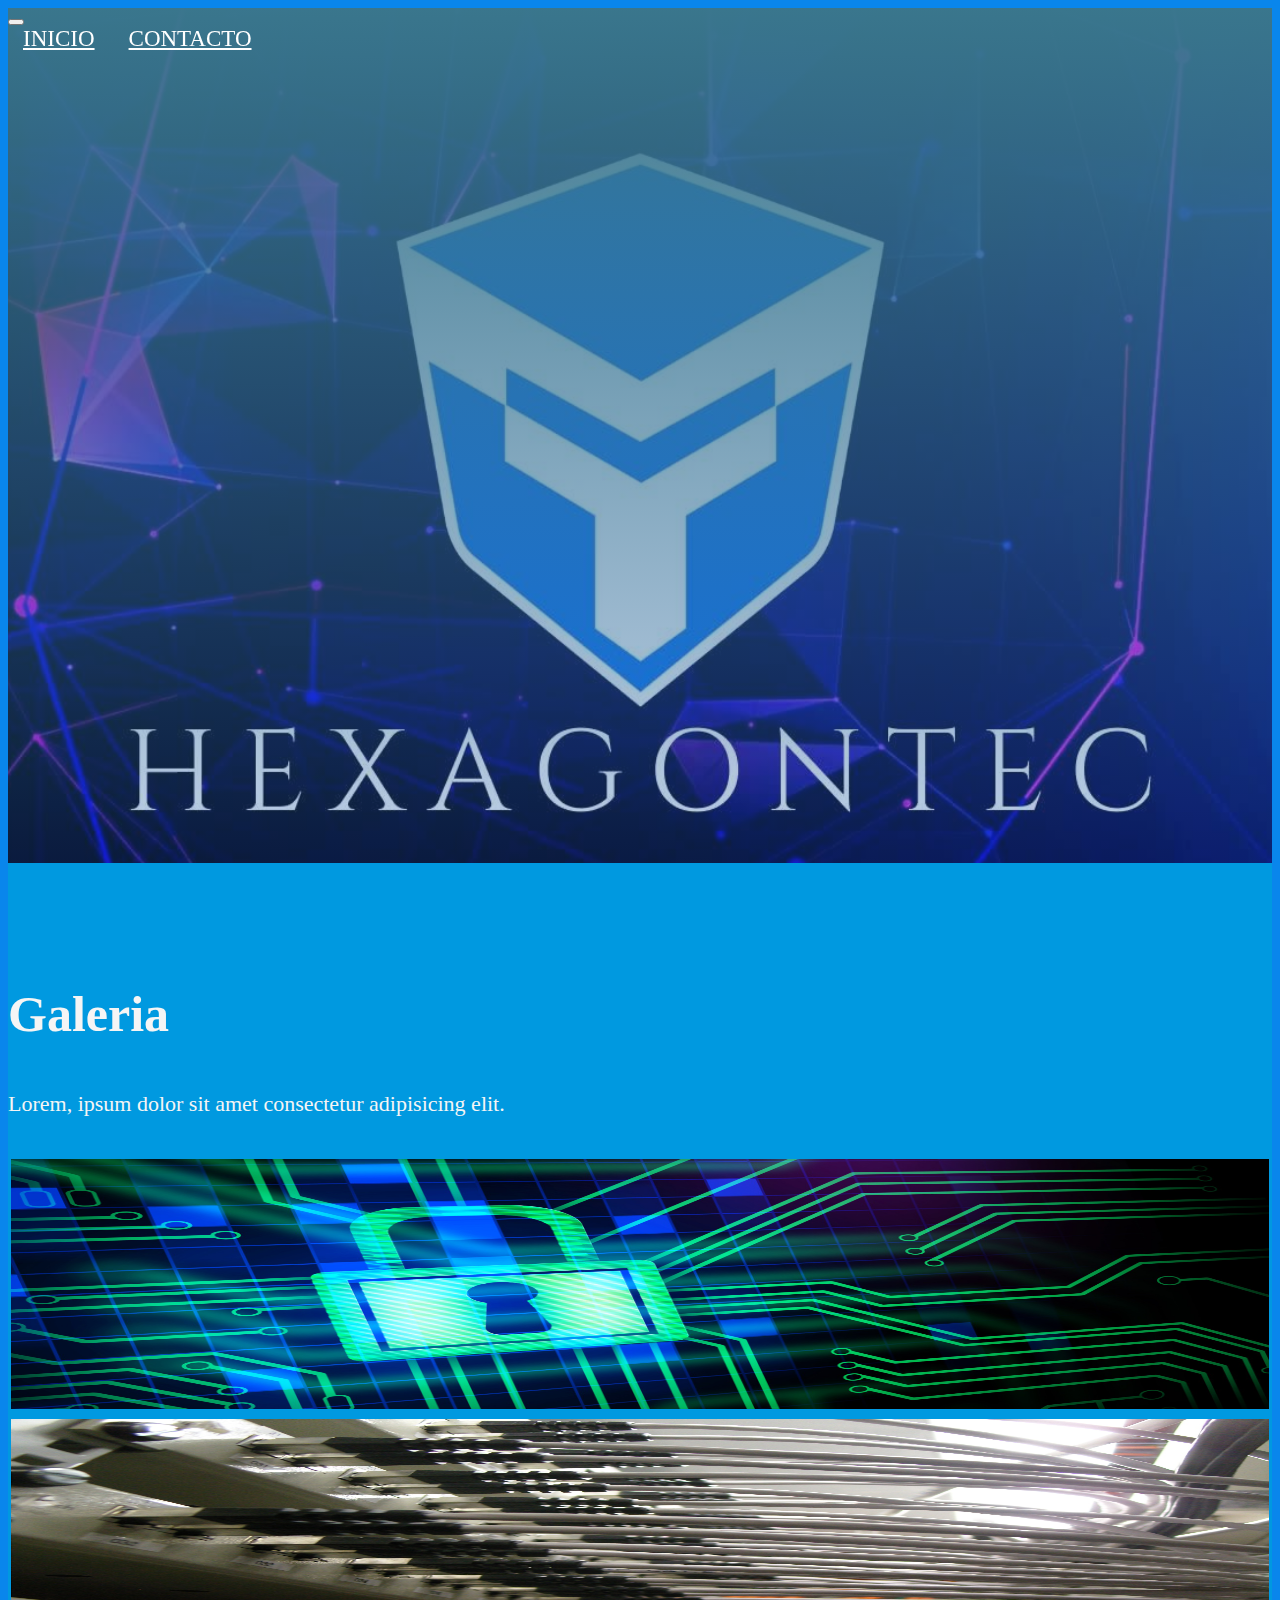
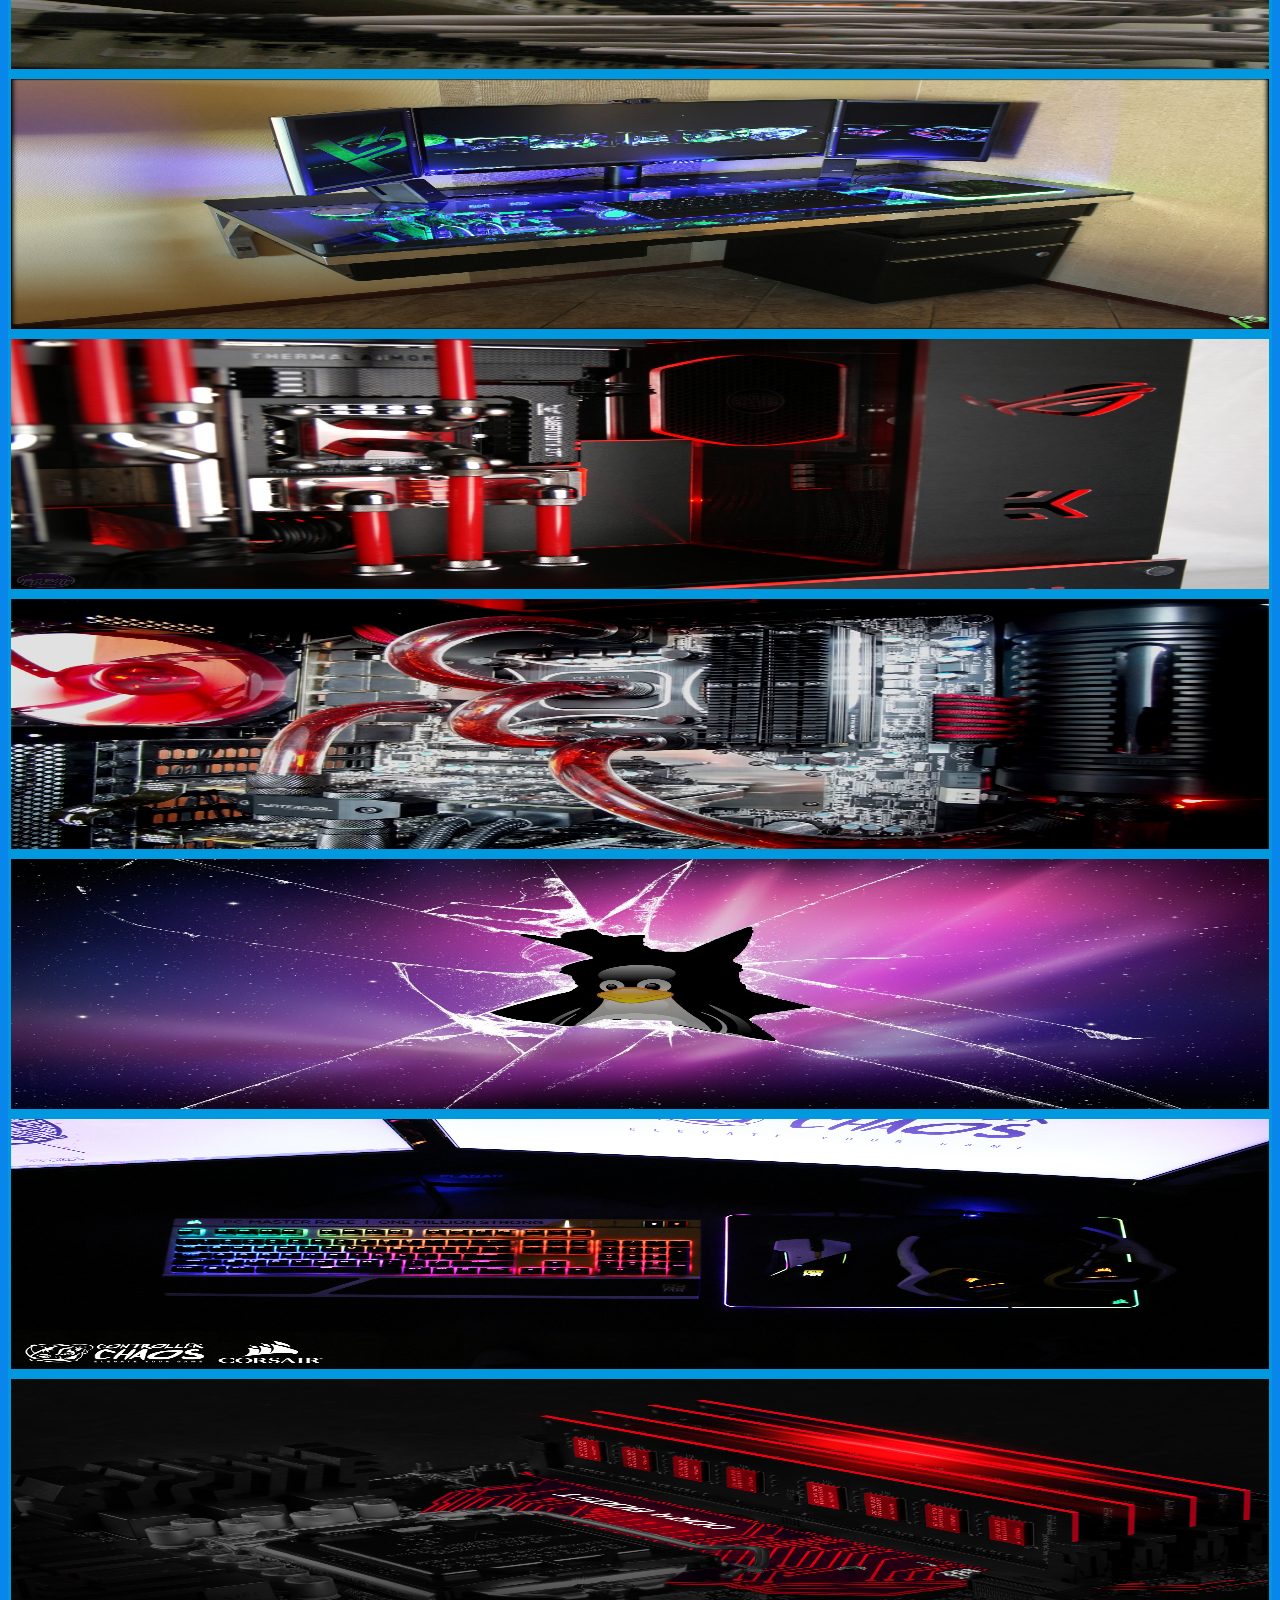
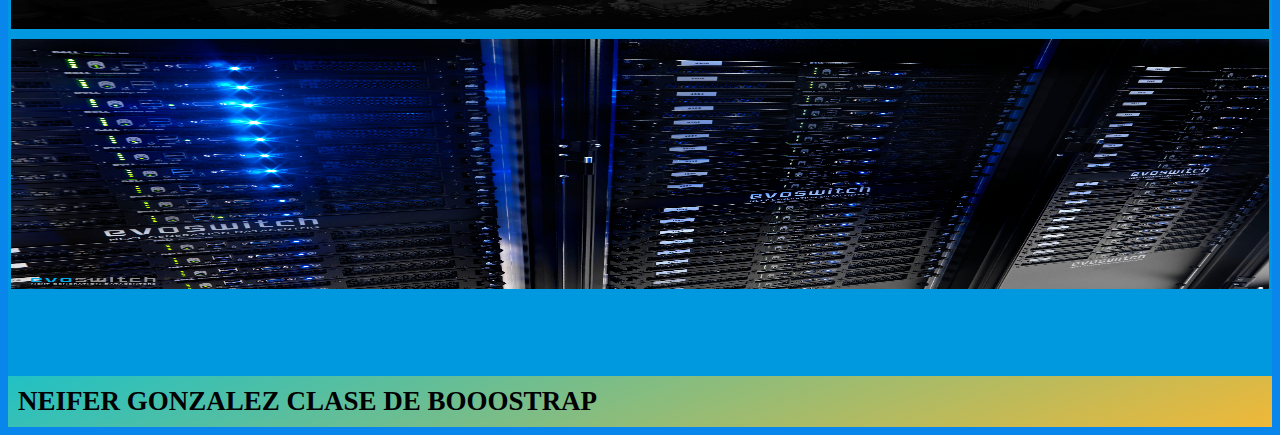
<file: galeria.html>
<!doctype html>
<html lang="en">

<head>
    <title>Title</title>
    <meta charset="utf-8">
    <meta name="viewport" content="width=device-width, initial-scale=1, shrink-to-fit=no">
    <link rel="stylesheet" href="https://stackpath.bootstrapcdn.com/bootstrap/4.5.0/css/bootstrap.min.css"
        integrity="sha384-9aIt2nRpC12Uk9gS9baDl411NQApFmC26EwAOH8WgZl5MYYxFfc+NcPb1dKGj7Sk" crossorigin="anonymous">
    <link href="https://cdn.jsdelivr.net/npm/bootstrap@5.1.0/dist/css/bootstrap.min.css" rel="stylesheet"
        integrity="sha384-KyZXEAg3QhqLMpG8r+8fhAXLRk2vvoC2f3B09zVXn8CA5QIVfZOJ3BCsw2P0p/We" crossorigin="anonymous">
    <link rel="stylesheet" href="css/estilos.css">
</head>

<body>

    <header class="Header">
        <div class="bg-dark bg-dark1" id="mecSoc">
            <div class="container">
                <nav class="navbar navbar-expand-lg navbar-light bg-transparent">
                    <button class="navbar-toggler" type="button" data-toggle="collapse"
                        data-target="#navbarNavAltMarkup" aria-controls="navbarNavAltMarkup" aria-expanded="false"
                        aria-label="Toggle navigation">
                        <span class="navbar-toggler-icon"></span>
                    </button>
                    <div class="collapse navbar-collapse" id="navbarNavAltMarkup">
                        <div class="navbar-nav d-flex justify-content-center w-100">
                            <a class="nav-link active" aria-current="page" href="index.html">INICIO</a>
                            <a class="nav-link active" aria-current="page" href="contacto.html">CONTACTO</a>
                        </div>
                    </div>
                </nav>
            </div>
        </div>
        
    </header>

    <section class="Galeria">
        <div class="container">
            <div class="text-center">
                <h2>Galeria</h2>
                <h4>Lorem, ipsum dolor sit amet consectetur adipisicing elit.</h4>
            </div>
            <div class="row">
                <div class="col-sm-12 col-md-6 col-lg-4">
                    <img src="img/imagen1.jpg" alt="">
                </div>
                <div class="col-sm-12 col-md-6 col-lg-4">
                    <img src="img/imagen2.jpg" alt="">
                </div>
                <div class="col-sm-12 col-md-6 col-lg-4">
                    <img src="img/imagen3.jpg" alt="">
                </div>
                <div class="col-sm-12 col-md-6 col-lg-4">
                    <img src="img/imagen4.jpg" alt="">
                </div>
                <div class="col-sm-12 col-md-6 col-lg-4">
                    <img src="img/imagen5.jpg" alt="">
                </div>
                <div class="col-sm-12 col-md-6 col-lg-4">
                    <img src="img/imagen6.jpg" alt="">
                </div>
                <div class="col-sm-12 col-md-6 col-lg-4">
                    <img src="img/imagen7.jpg" alt="">
                </div>
                <div class="col-sm-12 col-md-6 col-lg-4">
                    <img src="img/imagen8.png" alt="">
                </div>
                <div class="col-sm-12 col-md-6 col-lg-4">
                    <img src="img/imagen9.jpg" alt="">
                </div>
            </div>
    </section>

    <footer class="Foot">
        <h4 class="text-center">NEIFER GONZALEZ CLASE DE BOOOSTRAP</h4>
    </footer>

    <script src="https://code.jquery.com/jquery-3.5.1.slim.min.js"
        integrity="sha384-DfXdz2htPH0lsSSs5nCTpuj/zy4C+OGpamoFVy38MVBnE+IbbVYUew+OrCXaRkfj"
        crossorigin="anonymous"></script>
    <script src="https://cdn.jsdelivr.net/npm/popper.js@1.16.0/dist/umd/popper.min.js"
        integrity="sha384-Q6E9RHvbIyZFJoft+2mJbHaEWldlvI9IOYy5n3zV9zzTtmI3UksdQRVvoxMfooAo"
        crossorigin="anonymous"></script>
    <script src="https://stackpath.bootstrapcdn.com/bootstrap/4.5.0/js/bootstrap.min.js"
        integrity="sha384-OgVRvuATP1z7JjHLkuOU7Xw704+h835Lr+6QL9UvYjZE3Ipu6Tp75j7Bh/kR0JKI"
        crossorigin="anonymous"></script>
    <script src="js/Jscrip.js"></script>
</body>

</html>
</file>
<file: css/estilos.css>
body{
    background-color: #0986ec;
    position: relative;
}
/* finde del google maps pirata  */
#map {
	height: 500px;
	width: 100%;
}

.Header{
    width: 100%;
    height: 95vh;
    background-image: linear-gradient(180deg, #3a778d, #1e59b341 100%), url(../img/index.jpg);
    background-repeat: no-repeat;
    background-position: center;
    background-size: cover;
    background-attachment: fixed;
    position: relative;
    overflow: hidden;
}

.bg-dark{
    background-color: #393e46 !important;
    position: fixed;
    z-index: 100;
    width: 100%;
}

.bg-dark1{
    background-color:#393e46 ;
    position: fixed;
    z-index: 100;
    width: 100%;
    border-bottom: 2px solid #fdbb2d;
}

@media (min-width: 768px){
    .bg-dark{
        background-color: transparent !important;
    }
}

.navbar a{
    color: #fff !important;
    font-family:'MuseoModerno';
    text-align: center;
    font-size: 23px;
    padding: 4px 15px;
}

.navbar a:hover{
    background: linear-gradient(160deg, #22c2c3 0%, #fdbb2d 100%);
    border-radius: 5%;
}

.Text-hero{
    height: 550px;
    color: #fff;
    font-family: 'Rajdhani';
    padding-top: 190px;
}

.Text-hero h3,h5{
    font-size: 70px;
    letter-spacing: .2em;
    /* font-weight: bold; */
    display: flex;
}

@media (max-width: 500px){
    .Text-hero h3,h5{
        font-size: 47px;
    }
}

.Text-hero a{
    font-family: 'Montserrat';
    color: #fff;
    font-size: 23px;
    padding: 5px 10px;
    text-decoration: none;
    border-radius: 5px;
    background: linear-gradient(160deg, #22c3c3bb 0%, #fdbb2db0 100%);
}

.Text-hero a:hover{
    background: linear-gradient(160deg, #22c2c3 0%, #fdbb2d 100%);
}

.svg-hero{
    position: absolute;
    bottom: 0;
    left: 0;
    width: 100%;
}

/* Fin del Header  */

.Perfil{
    
    padding-top: 80px;
    padding-bottom: 80px;
    text-align: center;
}

.Perfil h1{
    font-family: 'MuseoModerno';
    font-size: 50px;
    padding-bottom: 13px;
}

.Perfil h3{
    font-family: 'Rajdhani';
    font-size: 35px;
    padding-bottom: 13px;
    letter-spacing: 7px;
}

.Perfil p{
    font-family: 'Montserrat';
    font-size: 22px;
    font-weight: 500;
}
/* fin seccion Perfil */

.Galeria {
    padding-top: 80px;
    padding-bottom: 80px;
    color: #f5f5f5;
    background-color: #0099e0;
}

.Galeria h2{
    font-family: 'MuseoModerno';
    font-size: 50px;
    padding-bottom: 7px;
}

.Galeria h4{
    font-family: 'Montserrat';
    font-size: 22px;
    font-weight: 500;
    padding-bottom: 10px;
}

.Galeria .col-lg-4{
    margin: 0 !important;
    padding: 3px;
    transition: 0.2s linear;
}

.Galeria .col-lg-4:hover{
    transform: scale(1.05);
    transition: 0.2s linear;
    z-index: 1;
}

.Galeria .row img{
    width: 100%;
    height: 250px;
}

/*  fin Seccion Galeria  */

.Contacto{
     padding-top: 80px;
     padding-bottom: 80px;
}

.Contacto h1{
    font-family: 'MuseoModerno' ;
    font-size: 50px;
    padding-bottom: 15px;
}

.Contacto input{
    margin-bottom: 23px;
    border: none;
    border-radius: 0;
    box-shadow: none !important;
    border-bottom: 1px solid #313848;
    margin-right: 10px;
}

.Contacto textarea{
    margin-bottom: 13px;
    border: none;
    border-bottom: 1px solid #313848;
    box-shadow: none !important;
    min-height: 150px;
    max-height: 150px;
    width: 100%;
    resize: vertical;
}

.Contacto a{
    color: #fff;
    font-family: 'Montserrat';
    font-size: 20px;
    padding: 4px 15px;
    text-align: center;
    background: linear-gradient(160deg, #22c3c3bb 0%, #fdbb2db0 100%);
    text-decoration: none;
}

.Contacto a:hover{
    background: linear-gradient(160deg, #22c3c3f6 0%, #fdbb2df1 100%);
}

/* Fin Seccion Contacto  */

.Foot{
    background: linear-gradient(160deg, #22c3c3f6 0%, #fdbb2df1 100%);
}

.Foot h4{
    font-family: 'MuseoModerno';
    padding: 10px;
    font-size: 27px;
    font-weight: 900;
    margin: 0;
    overflow: hidden;
}

/* codigo cambio de color de fondo*/

@import url('https://fonts.googleapis.com/css?family=Poppins&display=swap');

.perfil{
	margin: 0;
	padding: 0;
	background: #E8347D;
	font-family: 'Poppins', sans-serif;
}

.color{
	position: absolute;
	top: 50%;
	left: 50%;
	transform: translate(-50%,-50%);
	text-align: center;
}

#hexadecimal{
	font-size: 35px;
	color: #ffffff;
	display: block;
	text-transform: uppercase;
	margin: 15px;
}

.color button{
	cursor: pointer;
	background: none;
	outline: none;
	font-size: 15px;
	color: #ffffff;
	border: 5px solid #fff;
	border-radius: 300px;
	padding: 50px 50px;
	transition: transform .3s ease
}

.color button:hover{
	transform: scale(1.1);
}

.tooltiptext {
  visibility: hidden;
  width: 120px;
  background-color: #555;
  color: #fff;
  text-align: center;
  border-radius: 6px;
  padding: 5px 0;
  position: absolute;
  z-index: 1;
  bottom: 100%;
  left: 50%;
  margin-left: -60px;
  opacity: 0;
  transition: opacity 0.3s;
}

.tooltiptext::after {
  content: "";
  position: absolute;
  top: 100%;
  left: 50%;
  margin-left: -5px;
  border-width: 5px;
  border-style: solid;
  border-color: #555 transparent transparent transparent;
}

.hex:hover .tooltiptext {
  visibility: visible;
  opacity: 1;
}
</file>
